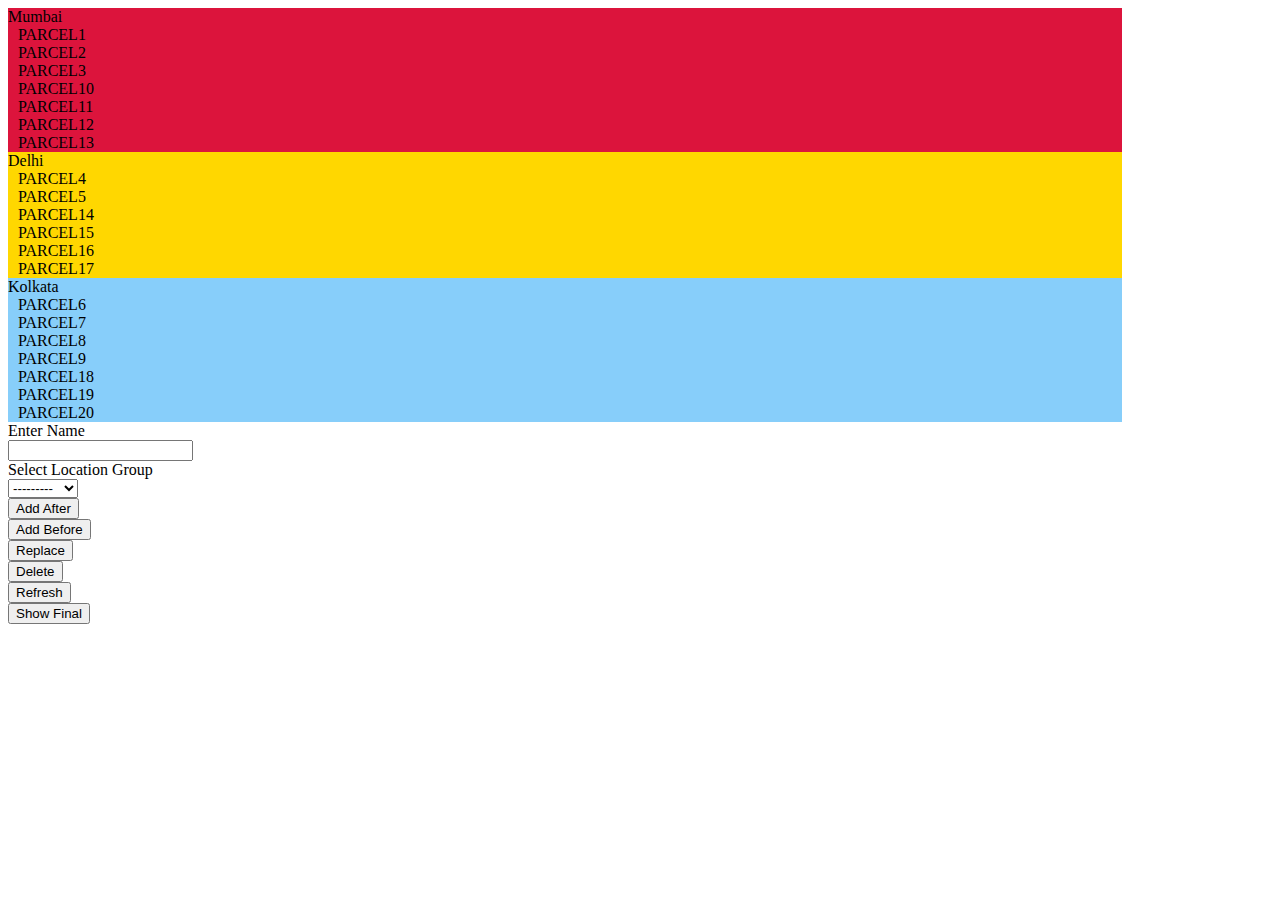
<file: index.html>
<!DOCTYPE html>
<html lang="en">
<head>
    <meta charset="UTF-8">
    <meta http-equiv="X-UA-Compatible" content="IE=edge">
    <meta name="viewport" content="width=device-width, initial-scale=1.0">
    <link rel="stylesheet" href="index.css">
    <link href="https://cdn.jsdelivr.net/npm/bootstrap@5.1.3/dist/css/bootstrap.min.css" rel="stylesheet" integrity="sha384-1BmE4kWBq78iYhFldvKuhfTAU6auU8tT94WrHftjDbrCEXSU1oBoqyl2QvZ6jIW3" crossorigin="anonymous">
    <title>eMeasurematics</title>
</head>
<body>
    <div class="container d-flex flex-row text-center">
        <div class="d-flex flex-row border border-dark">
            <div class="d-flex flex-column">
                <div class="mumbaiText">
                    Mumbai
                </div>
                <div id="mumbai_div" class="d-flex flex-row mt-3"></div>                 
            </div>
        </div>
        <div class="d-flex flex-row border border-dark">
            <div class="d-flex flex-column">
                <div class="delhiText">
                    Delhi
                </div>
                <div id="delhi_div" class="d-flex flex-row mt-3"></div>                 
            </div>
        </div>
        <div class="d-flex flex-row border border-dark">
            <div class="d-flex flex-column">
                <div class="kolkataText">
                    Kolkata
                </div>
                <div id="kolkata_div" class="d-flex flex-row mt-3"></div>                 
            </div>
        </div>
    </div>



    <div class="mt-5 container-fluid">
        <form>
            <div class="form-group row">
                <div class="col-sm-5"><label for="name">Enter Name</label></div>
                <div class="col-sm-7"><input type="text" class="form-control" id="name"></div>
            </div>
            <div class="form-group row">
              <label class="col-sm-5 col-form-label">Select Location Group</label>
              <div class="col-sm-7">
                <select name="groups" id="groups">
                    <option value="none">---------</option>
                    <option value="Mumbai">Mumbai</option>
                    <option value="Delhi">Delhi</option>
                    <option value="Kolkata">Kolkata</option>
                </select>
              </div>
            </div>
        </form>
    </div>   
    
    <div class="mt-5 container-fluid">
        <div class="row d-flex">
            <div class="col">
                <button id="add_after" type="button" class="btn btn-primary">Add After</button>
            </div>
            <div class="col">
                <button id="add_before" type="button" class="btn btn-primary">Add Before</button>
            </div>
            <div class="col">
                <button id="replace" type="button" class="btn btn-primary">Replace</button>
            </div>
            <div class="col">
                <button id="delete" type="button" class="btn btn-primary">Delete</button>
            </div>
            <div class="col">
                <button id="refresh" type="button" class="btn btn-primary">Refresh</button>
            </div>
            <div class="col">
                <button id="show_final" type="button" class="btn btn-primary">Show Final</button>
            </div>
        </div>
    </div>

    <script src="https://cdn.jsdelivr.net/npm/bootstrap@5.1.3/dist/js/bootstrap.bundle.min.js" integrity="sha384-ka7Sk0Gln4gmtz2MlQnikT1wXgYsOg+OMhuP+IlRH9sENBO0LRn5q+8nbTov4+1p" crossorigin="anonymous"></script>
    <script src="index.js"></script>   
</body>
</html>
</file>
<file: index.css>
*{
    color: black;
}

.container {
    width: 87vw;
    overflow-x: scroll;
}

#mumbai_div, div[data-group='Mumbai'], .mumbaiText{
    background-color: crimson;
}

#delhi_div, div[data-group='Delhi'], .delhiText{
    background-color: gold;
}

#kolkata_div, div[data-group='Kolkata'], .kolkataText{
    background-color: lightskyblue;
}

#parcel_div {
    padding-left: 0px;
}

div[data-group] {
    padding: 0 10px;
}

::-webkit-scrollbar {
  width: 20px;
}

/* Track */
::-webkit-scrollbar-track {
  box-shadow: inset 0 0 5px grey; 
  border-radius: 5px;
}
 
/* Handle */
::-webkit-scrollbar-thumb {
  background: teal; 
  border-radius: 5px;
}

/* Handle on hover */
::-webkit-scrollbar-thumb:hover {
  /* background: #b30000;  */
}
</file>
